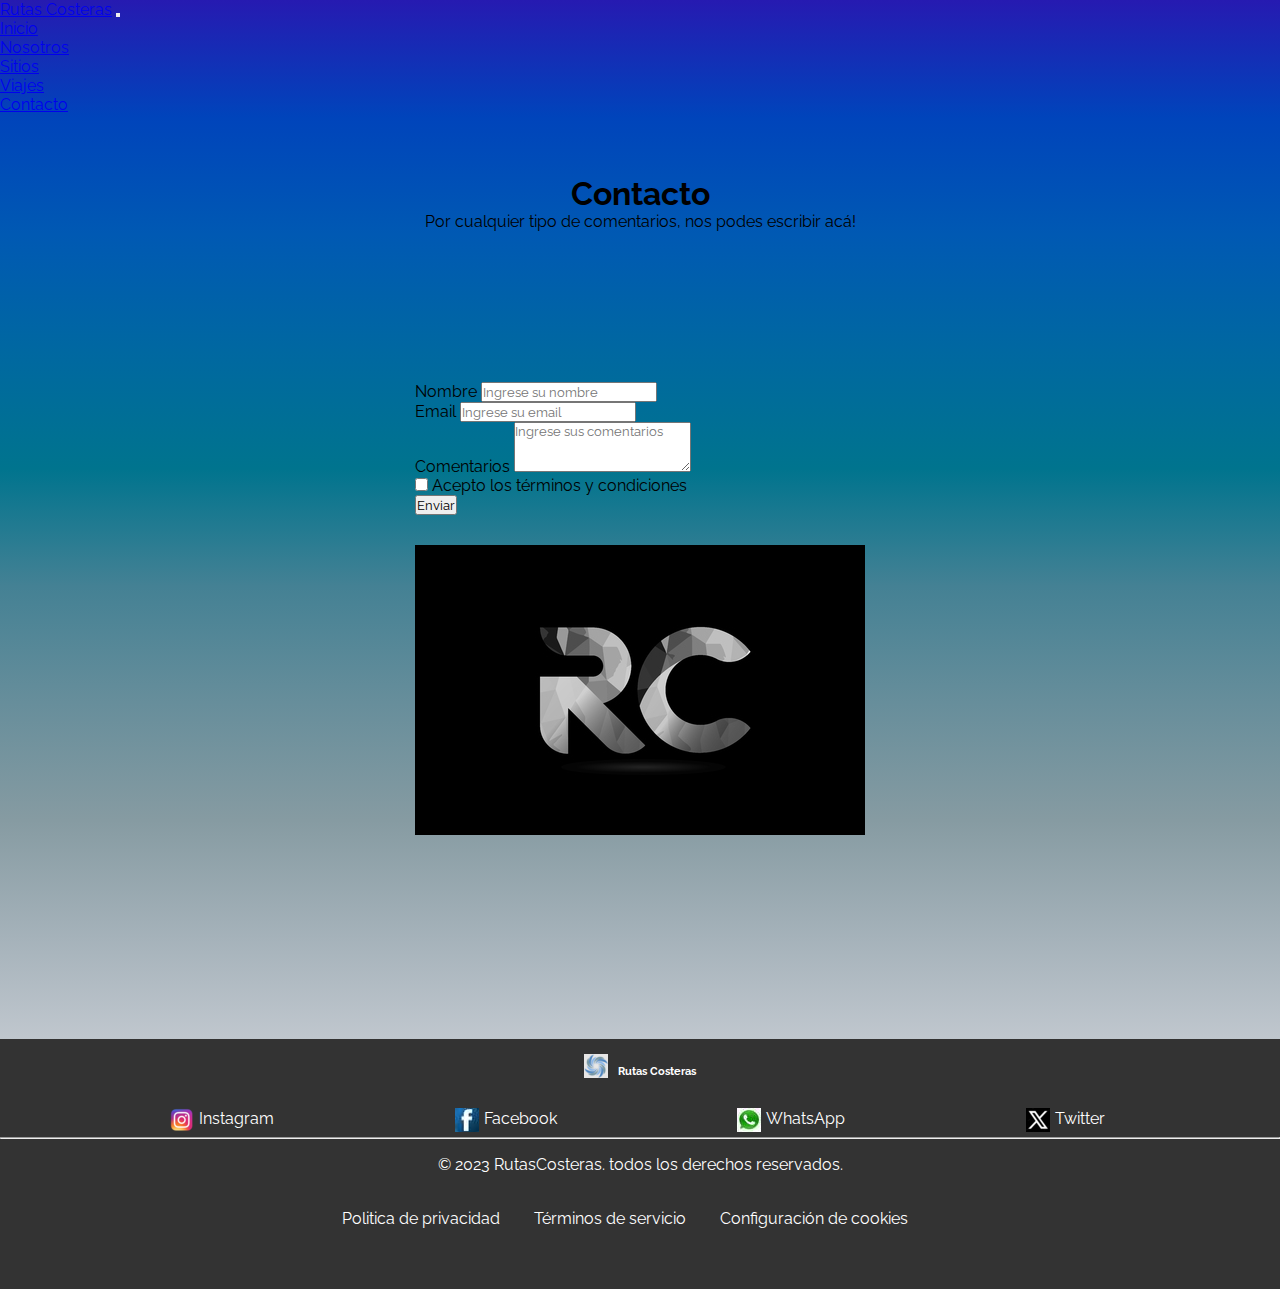
<file: Imagenes/Pages/Contacto.html>
<!DOCTYPE html>
<html lang="es">
<head>
    <meta charset="UTF-8">
    <meta name="viewport" content="width=device-width, initial-scale=1.0">
    <meta name="description" content="Bienvenidos, acá podras contactar con nosotros para saber mas sobre el sitio y lo que necesites saber!">
    <meta name="keywords" content="formulario, datos, informacion personal">
    <!-- inicio link de bootstrap 5.1 -->
    <link href="https://cdn.jsdelivr.net/npm/bootstrap@5.1.3/dist/css/bootstrap.min.css" rel="stylesheet"
        integrity="sha384-1BmE4kWBq78iYhFldvKuhfTAU6auU8tT94WrHftjDbrCEXSU1oBoqyl2QvZ6jIW3" crossorigin="anonymous" />
    <!-- Fin link de bootstrap 5.1 -->
    <link rel="stylesheet" href="../../SCSS/estilos.css">
    <link rel="icon" href="../remolino png.png" type="image/png">
    <title>Rutas Costeras</title>
</head>
<body>
    <!-- navbar inicia -->
    <nav class="navbar navbar-expand-lg navbar-dark bg-dark">
        <div class="container-fluid">
            <a class="navbar-brand" href="../../index.html">Rutas <span>Costeras</span></a>
            <button class="navbar-toggler" type="button" data-bs-toggle="collapse" data-bs-target="#navbarNav"
                aria-controls="navbarNav" aria-expanded="false" aria-label="Toggle navigation">
                <span class="navbar-toggler-icon"></span>
            </button>
            <div class="collapse navbar-collapse .d-flex justify-content-end" id="navbarNav">
                <ul class="navbar-nav">
                    <li class="nav-item">
                        <a class="nav-link active" aria-current="page" href="../../index.html">Inicio</a>
                    </li>
                    <li class="nav-item">
                        <a class="nav-link" href="Nosotros.html">Nosotros</a>
                    </li>
                    <li class="nav-item">
                        <a class="nav-link" href="Sitios.html">Sitios</a>
                    <li class="nav-item">
                        <a class="nav-link" href="Viajes.html">Viajes</a>
                    </li>
                    <li class="nav-item">
                        <a class="nav-link" href="Contacto.html">Contacto</a>
                    </li>
                </ul>
            </div>
        </div>
    </nav>
    <!-- navbar finaliza -->
    <main>
        <section class="contacto-titulo">
            <h1>Contacto</h1>
            <p>Por cualquier tipo de comentarios, nos podes escribir acá!</p><br><br><br><br>
            <div class="container">
                <div class="row">
                    <div class="col-md-6">
                        <form>
                            <div class="form-group">
                                <label for="nombre">Nombre</label>
                                <input type="text" class="form-control" id="nombre" placeholder="Ingrese su nombre" required>
                            </div>
                            <div class="form-group">
                                <label for="email">Email</label>
                                <input type="email" class="form-control" id="email" placeholder="Ingrese su email" required>
                            </div>
                            <div class="form-group">
                                <label for="comentarios">Comentarios</label>
                                <textarea class="form-control" id="comentarios" rows="3" placeholder="Ingrese sus comentarios"></textarea>
                            </div>
                            <div class="form-check">
                                <input type="checkbox" class="form-check-input" id="terminos" required>
                                <label class="form-check-label" for="terminos">Acepto los términos y condiciones</label>
                            </div>
                            <button type="submit" class="btn btn-primary">Enviar</button>
                        </form>
                    </div>
                    <div class="col-md-6">
                        <img src="../Logo RC.jpg" class="img-fluid" alt="LogorutasC">
                    </div>
                </div>
            </div>        
    </main><br><br><br><br><br><br>
    <footer>
        <div class="logoft">
            <img src="../remolino png.png" alt="Icono de Rutas Costeras">
            <h6>Rutas <span>Costeras</span></h6>
        </div>
        <ul class="redes">
            <li><a href="#"><img src="../instagram-png.png" alt="instagram">Instagram</a></li>
            <li><a href="#"><img src="../facebook png.jpg" alt="facebook">Facebook</a></li>
            <li><a href="#"><img src="../wsp.jpg" alt="WhatsApp">WhatsApp</a></li>
            <li><a href="#"><img src="../twitter.png" alt="twitter">Twitter</a></li>
        </ul>
        <hr>
        <div class="margen">
            <p class="copyright">© 2023 RutasCosteras. todos los derechos reservados.</p><br>
            <ul>
                <li class="politica">Politica de privacidad</li>
                <li class="politica">Términos de servicio</li>
                <li class="politica">Configuración de cookies</li>
            </ul>
        </div>
    </footer>

    <script src="https://cdn.jsdelivr.net/npm/@popperjs/core@2.10.2/dist/umd/popper.min.js"
        integrity="sha384-7+zCNj/IqJ95wo16oMtfsKbZ9ccEh31eOz1HGyDuCQ6wgnyJNSYdrPa03rtR1zdB" crossorigin="anonymous">
    </script>
    <script src="https://cdn.jsdelivr.net/npm/bootstrap@5.1.3/dist/js/bootstrap.min.js"
        integrity="sha384-QJHtvGhmr9XOIpI6YVutG+2QOK9T+ZnN4kzFN1RtK3zEFEIsxhlmWl5/YESvpZ13" crossorigin="anonymous">
    </script>
</body>
</html>
</file>
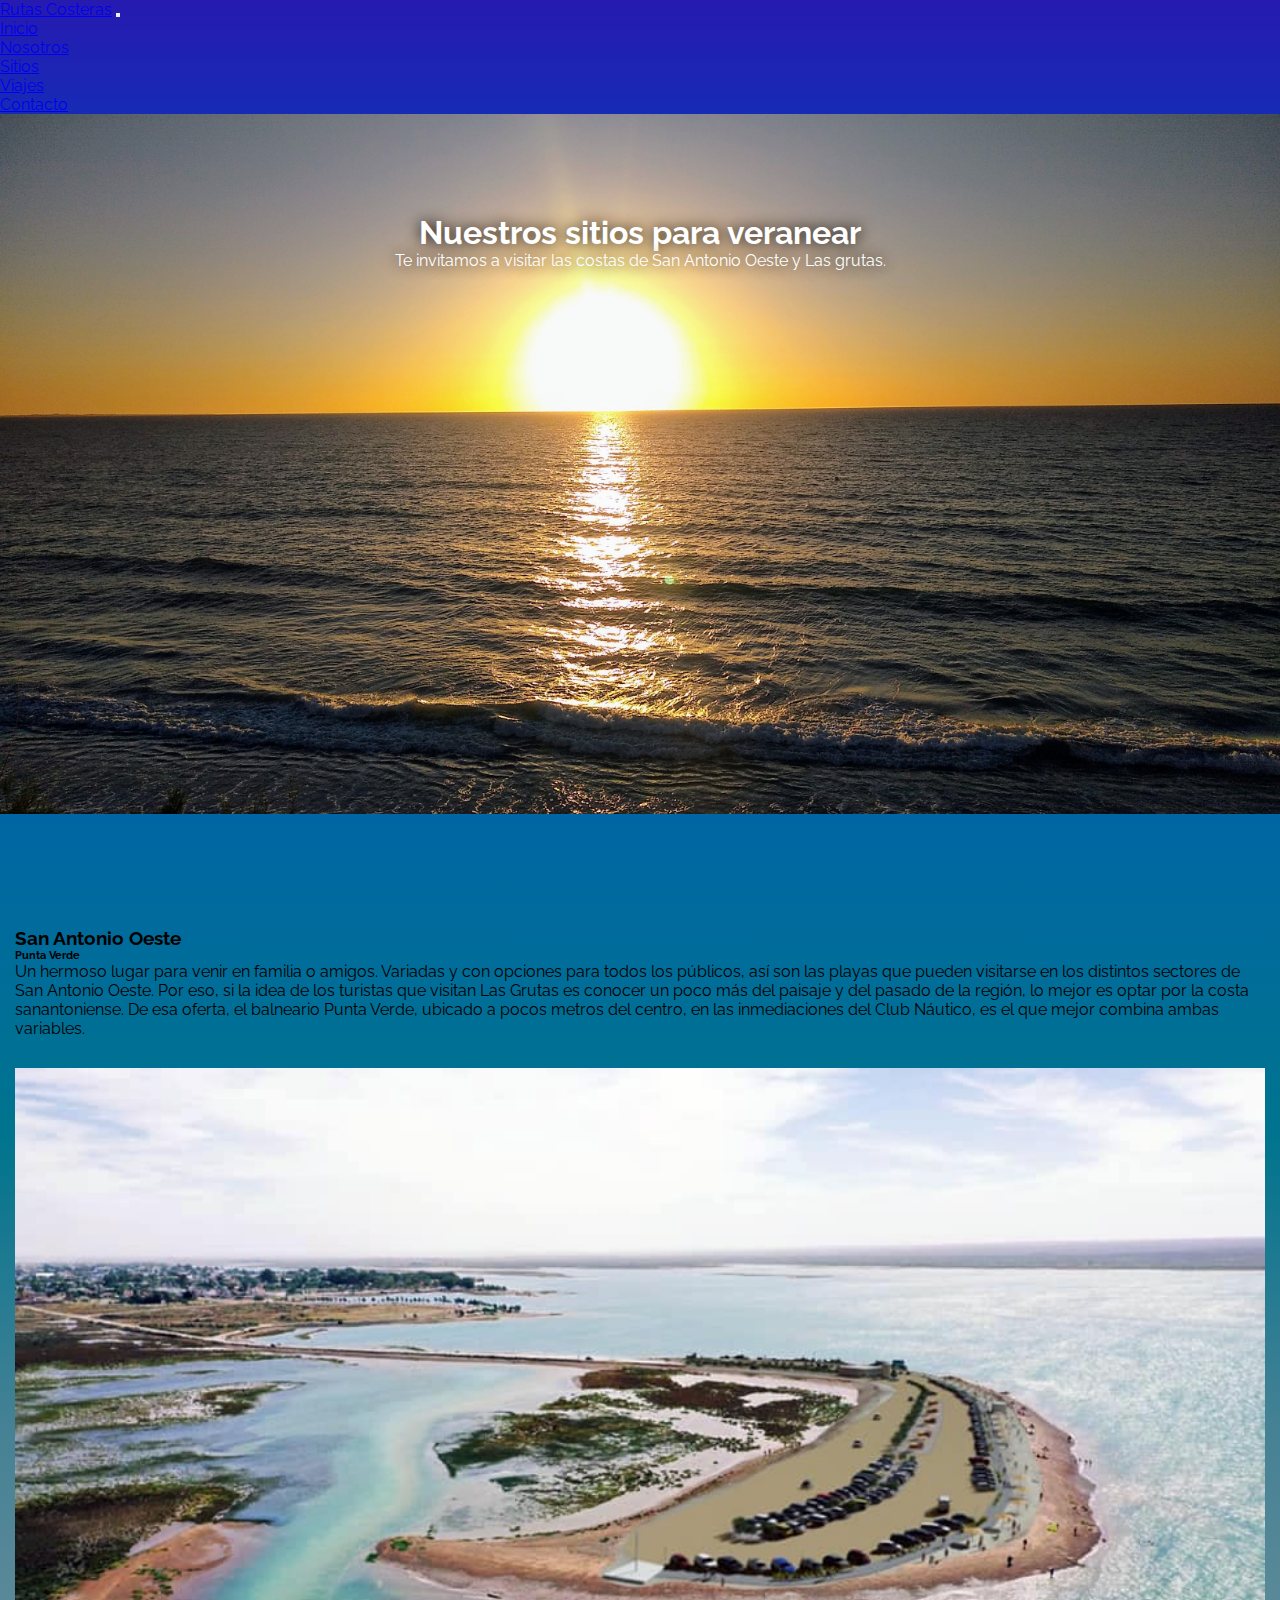
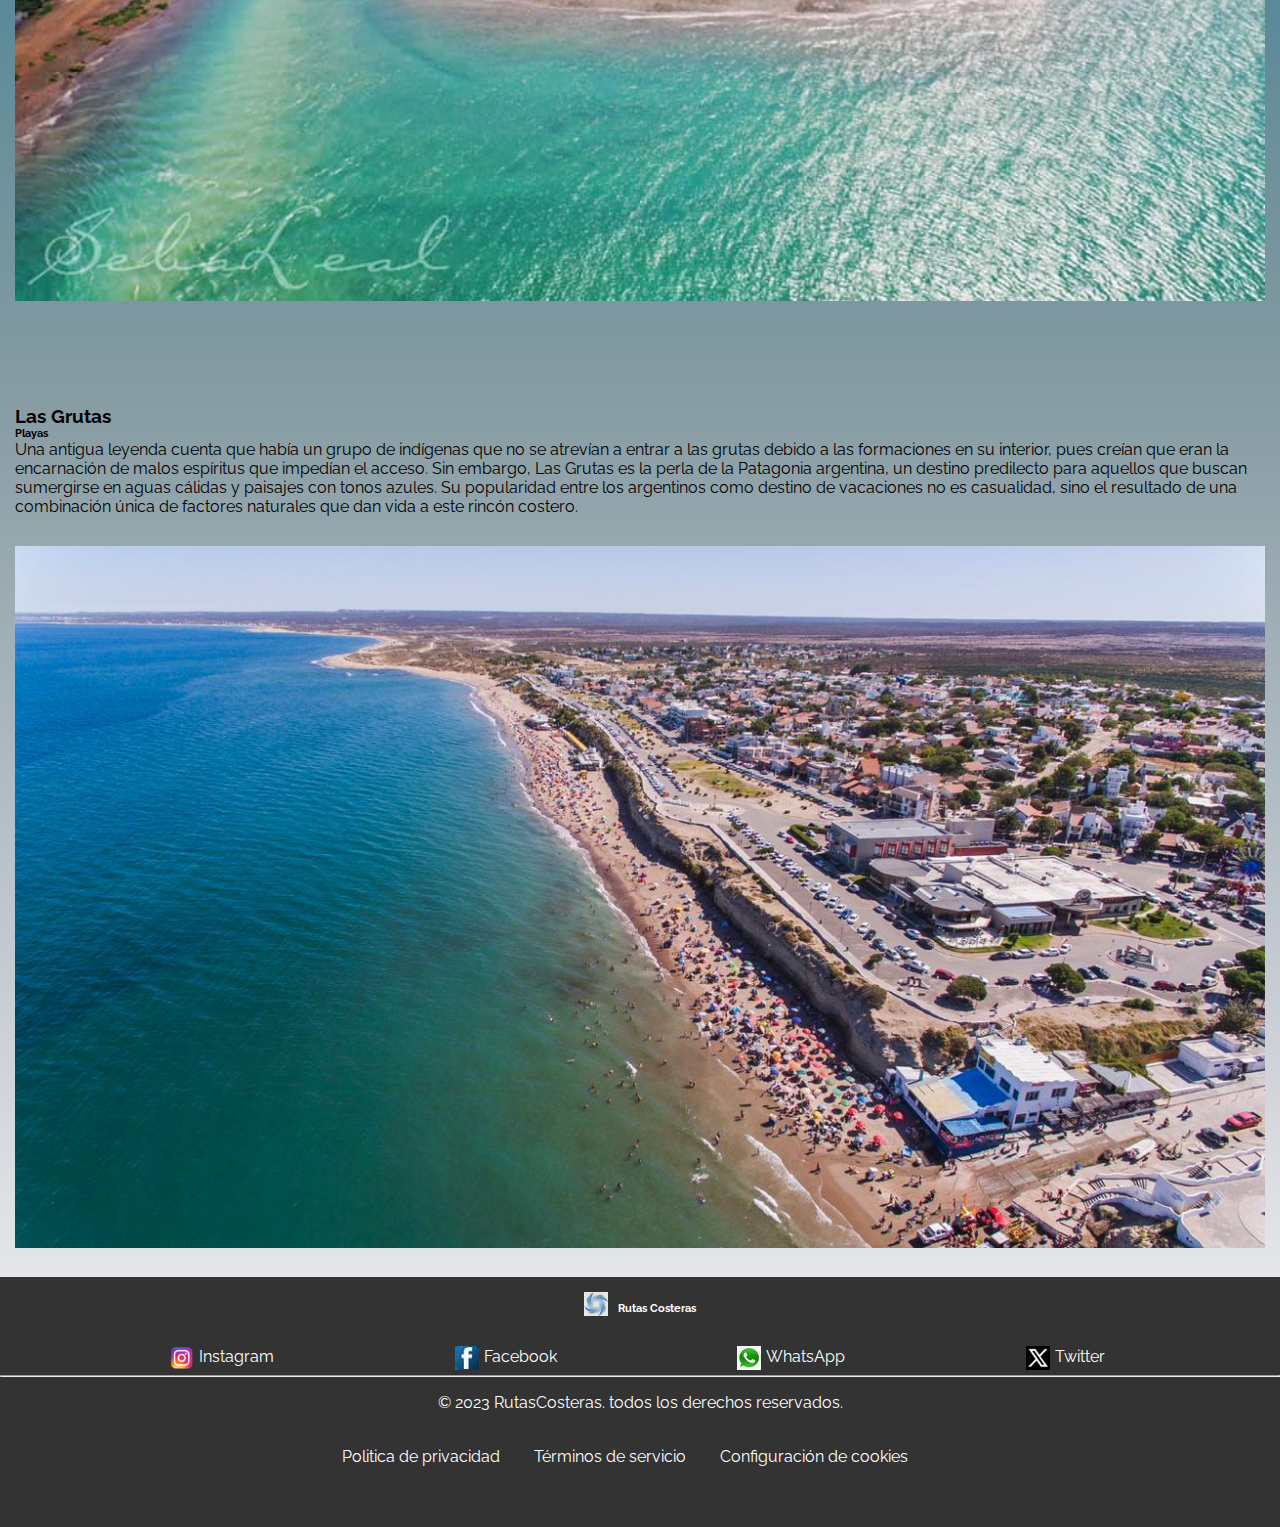
<file: Imagenes/Pages/Sitios.html>
<!DOCTYPE html>
<html lang="es">
<head>
    <meta charset="UTF-8">
    <meta name="viewport" content="width=device-width, initial-scale=1.0">
    <meta name="description" content="Te invitamos a conocer nuestras costas en san antonio oeste y las grutas">
    <meta name="keywords" content="playas, lugares, mar, san antonio oeste, las grutas, vacaciones, verano">
    <!-- inicio link de bootstrap 5.1 -->
    <link
    href="https://cdn.jsdelivr.net/npm/bootstrap@5.1.3/dist/css/bootstrap.min.css"
    rel="stylesheet"
    integrity="sha384-1BmE4kWBq78iYhFldvKuhfTAU6auU8tT94WrHftjDbrCEXSU1oBoqyl2QvZ6jIW3"
    crossorigin="anonymous"/>
    <!-- Fin link de bootstrap 5.1 -->
    <link rel="stylesheet" href="../../SCSS/estilos.css">
    <link rel="icon" href="../remolino png.png" type="image/png">
    <title>Rutas Costeras</title>
</head>
<body class="color">
    <!-- navbar inicia -->
    <nav class="navbar navbar-expand-lg navbar-dark bg-dark">
        <div class="container-fluid">
            <a class="navbar-brand" href="../../index.html">Rutas <span>Costeras</span></a>
            <button class="navbar-toggler" type="button" data-bs-toggle="collapse" data-bs-target="#navbarNav"
                aria-controls="navbarNav" aria-expanded="false" aria-label="Toggle navigation">
                <span class="navbar-toggler-icon"></span>
            </button>
            <div class="collapse navbar-collapse .d-flex justify-content-end" id="navbarNav">
                <ul class="navbar-nav">
                    <li class="nav-item">
                        <a class="nav-link active" aria-current="page" href="../../index.html">Inicio</a>
                    </li>
                    <li class="nav-item">
                        <a class="nav-link" href="Nosotros.html">Nosotros</a>
                    </li>
                    <li class="nav-item">
                        <a class="nav-link" href="Sitios.html">Sitios</a>
                    <li class="nav-item">
                        <a class="nav-link" href="Viajes.html">Viajes</a>
                    </li>
                    <li class="nav-item">
                        <a class="nav-link" href="Contacto.html">Contacto</a>
                    </li>
                </ul>
            </div>
        </div>
    </nav>
    <!-- navbar finaliza -->
    <header>
        <div class="header">
            <h1>Nuestros sitios para veranear</h1>
            <p>Te invitamos a visitar las costas de San Antonio Oeste y Las grutas.</p>
        </div>
    </header><br><br>
    <div class="container">
        <div class="row">
            <div class="col-md-6">
                <h3>San Antonio Oeste</h3>
                <h6>Punta Verde</h6>
                <p>Un hermoso lugar para venir en familia o amigos. Variadas y con opciones para todos los públicos, así son las playas que pueden visitarse en los distintos sectores de San Antonio Oeste. Por eso, si la idea de los turistas que visitan Las Grutas es conocer un poco más del paisaje y del pasado de la región, lo mejor es optar por la costa sanantoniense. De esa oferta, el balneario Punta Verde, ubicado a pocos metros del centro, en las inmediaciones del Club Náutico, es el que mejor combina ambas variables.</p>
            </div>
            <div class="col-md-6">
                <img src="../Punta verde.jpg" class="img-fluid" alt="punta verde">
            </div>
        </div>
    </div>
    <div class="container">
        <div class="row">
            <div class="col-md-6">
                <h3>Las Grutas</h3>
                <h6>Playas</h6>
                <p>Una antigua leyenda cuenta que había un grupo de indígenas que no se atrevían a entrar a las grutas debido a las formaciones en su interior, pues creían que eran la encarnación de malos espíritus que impedían el acceso. Sin embargo, Las Grutas es la perla de la Patagonia argentina, un destino predilecto para aquellos que buscan sumergirse en aguas cálidas y paisajes con tonos azules. Su popularidad entre los argentinos como destino de vacaciones no es casualidad, sino el resultado de una combinación única de factores naturales que dan vida a este rincón costero.</p>
            </div>
            <div class="col-md-6">
                <img src="../Las-Grutas.jpeg" class="img-fluid" alt="las grutas">
            </div>
        </div>
    </div>
    <footer>
        <div class="logoft">
            <img src="../remolino png.png" alt="Icono de Rutas Costeras">
            <h6>Rutas <span>Costeras</span></h6>
        </div>
        <ul class="redes">
            <li><a href="#"><img src="../instagram-png.png" alt="instagram">Instagram</a></li>
            <li><a href="#"><img src="../facebook png.jpg" alt="facebook">Facebook</a></li>
            <li><a href="#"><img src="../wsp.jpg" alt="WhatsApp">WhatsApp</a></li>
            <li><a href="#"><img src="../twitter.png" alt="twitter">Twitter</a></li>
        </ul>
        <hr>
        <div class="margen">
            <p class="copyright">© 2023 RutasCosteras. todos los derechos reservados.</p><br>
            <ul>
                <li class="politica">Politica de privacidad</li>
                <li class="politica">Términos de servicio</li>
                <li class="politica">Configuración de cookies</li>
            </ul>
        </div>
    </footer>
    
    <script
    src="https://cdn.jsdelivr.net/npm/@popperjs/core@2.10.2/dist/umd/popper.min.js"
    integrity="sha384-7+zCNj/IqJ95wo16oMtfsKbZ9ccEh31eOz1HGyDuCQ6wgnyJNSYdrPa03rtR1zdB"
    crossorigin="anonymous"
></script>
<script
    src="https://cdn.jsdelivr.net/npm/bootstrap@5.1.3/dist/js/bootstrap.min.js"
    integrity="sha384-QJHtvGhmr9XOIpI6YVutG+2QOK9T+ZnN4kzFN1RtK3zEFEIsxhlmWl5/YESvpZ13"
    crossorigin="anonymous"
></script>
</body>
</html>
</file>
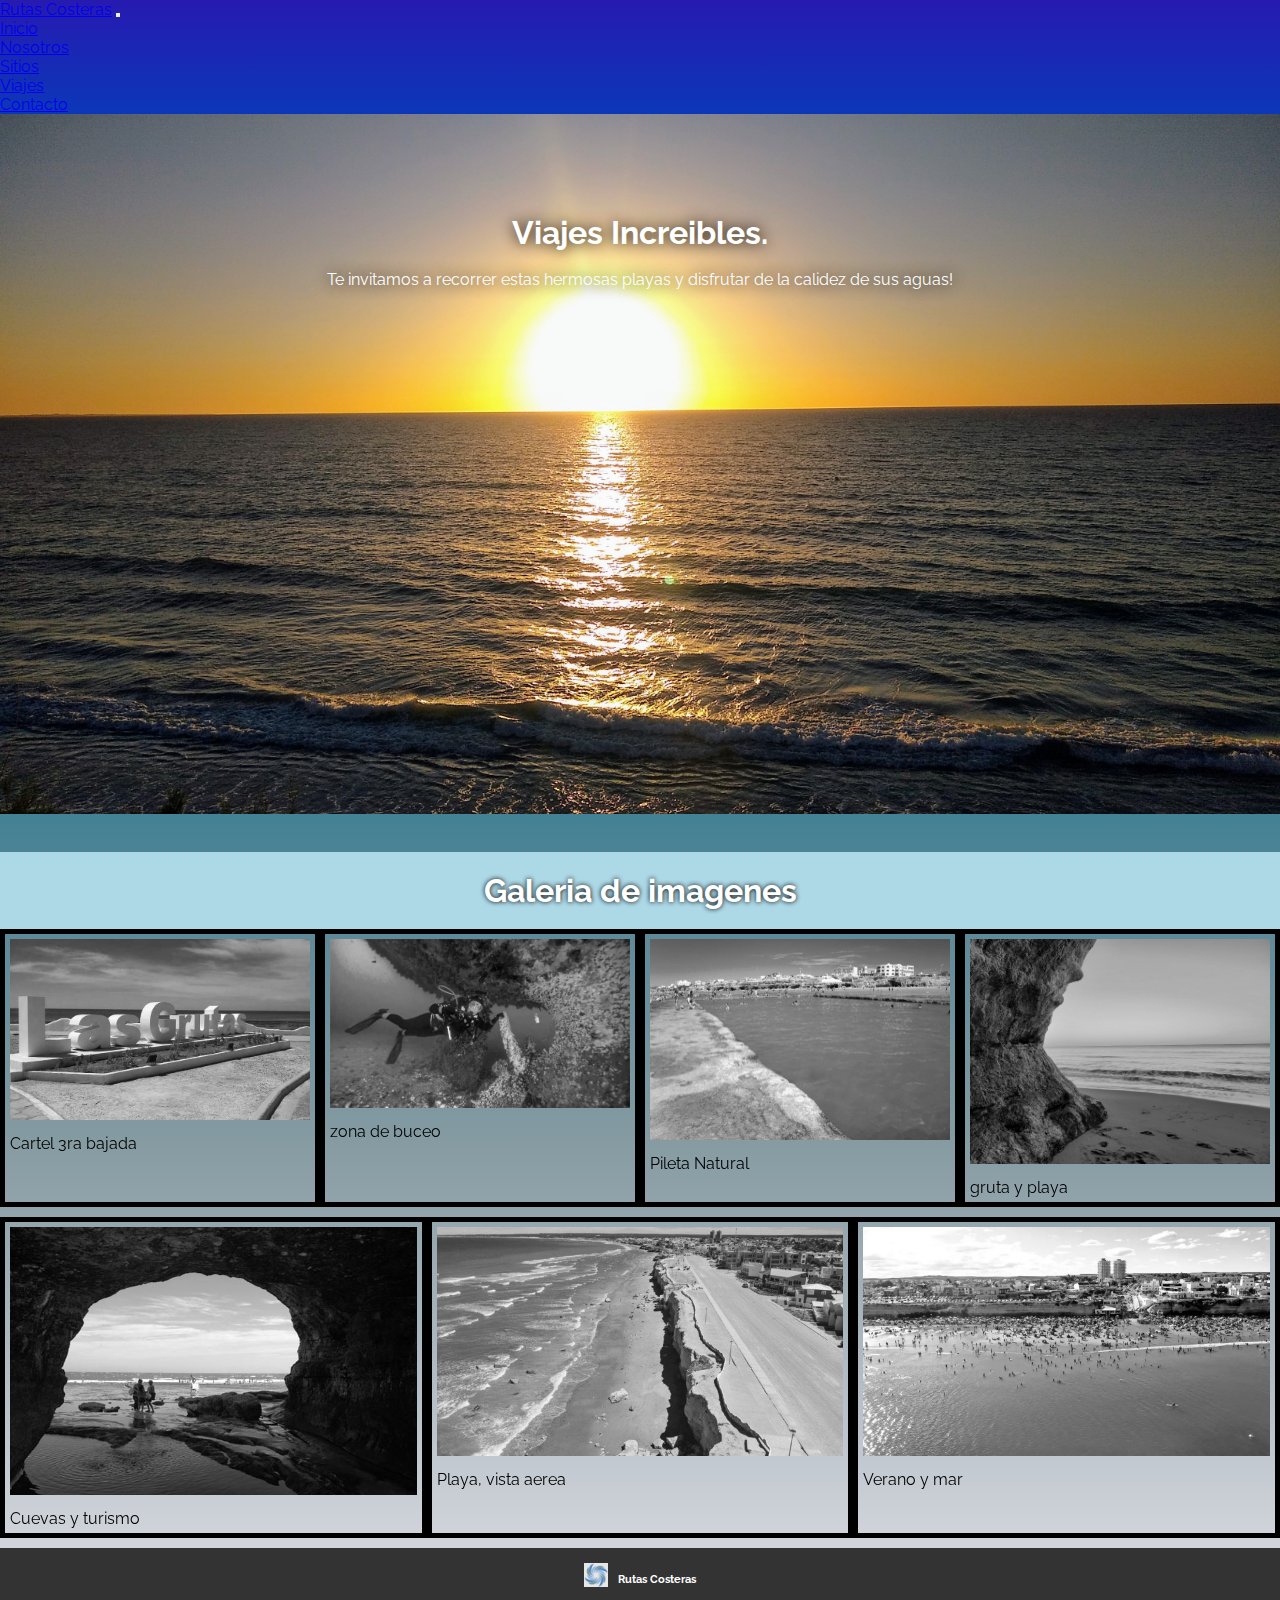
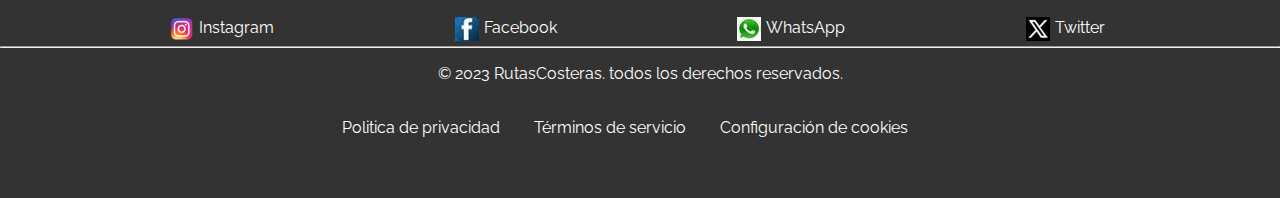
<file: Imagenes/Pages/Viajes.html>
<!DOCTYPE html>
<html lang="es">
<head>
    <meta charset="UTF-8">
    <meta name="viewport" content="width=device-width, initial-scale=1.0">
    <meta name="description" content="Te invitamos a recorrer estas hermosas playas y disfrutas del mar patagonico!">
    <meta name="keywords" content="Rutas, viajes, playa, verano, familia, amigos, vacaciones, destinos, turismo, patagonia, mar, galeria, fotos">
    <!-- inicio link de bootstrap 5.1 -->
    <link
    href="https://cdn.jsdelivr.net/npm/bootstrap@5.1.3/dist/css/bootstrap.min.css"
    rel="stylesheet"
    integrity="sha384-1BmE4kWBq78iYhFldvKuhfTAU6auU8tT94WrHftjDbrCEXSU1oBoqyl2QvZ6jIW3"
    crossorigin="anonymous"/>
    <!-- Fin link de bootstrap 5.1 -->
    <link rel="stylesheet" href="../../SCSS/estilos.css">
    <link rel="icon" href="../remolino png.png" type="image/png">
    <title>Rutas Costeras</title>
</head>
<body class="color">
    <!-- navbar inicia -->
    <nav class="navbar navbar-expand-lg navbar-dark bg-dark">
        <div class="container-fluid">
            <a class="navbar-brand" href="../../index.html">Rutas <span>Costeras</span></a>
            <button class="navbar-toggler" type="button" data-bs-toggle="collapse" data-bs-target="#navbarNav"
                aria-controls="navbarNav" aria-expanded="false" aria-label="Toggle navigation">
                <span class="navbar-toggler-icon"></span>
            </button>
            <div class="collapse navbar-collapse .d-flex justify-content-end" id="navbarNav">
                <ul class="navbar-nav">
                    <li class="nav-item">
                        <a class="nav-link active" aria-current="page" href="../../index.html">Inicio</a>
                    </li>
                    <li class="nav-item">
                        <a class="nav-link" href="Nosotros.html">Nosotros</a>
                    </li>
                    <li class="nav-item">
                        <a class="nav-link" href="Sitios.html">Sitios</a>
                    <li class="nav-item">
                        <a class="nav-link" href="Viajes.html">Viajes</a>
                    </li>
                    <li class="nav-item">
                        <a class="nav-link" href="Contacto.html">Contacto</a>
                    </li>
                </ul>
            </div>
        </div>
    </nav>
    <!-- navbar finaliza -->
    <header>
        <div class="header">
            <h1>Viajes Increibles.</h1><br>
            <p>Te invitamos a recorrer estas hermosas playas y disfrutar de la calidez de sus aguas!</p>
        </div>
    </header><br><br>
    <h2 class="titulo">Galeria de imagenes</h2>
    <article>
        <div class="galeria">
            <div class="foto foto-pequena"><img src="../Las grutas cartel.jpg" alt="Cartel">Cartel 3ra bajada</div>
            <div class="foto foto-pequena"><img src="../Las grutas buceo.jpg" alt="buceo">zona de buceo</div>
            <div class="foto foto-pequena"><img src="../las grutas pileta.jpg" alt="pileta">Pileta Natural</div>
            <div class="foto foto-pequena"><img src="../las grutass.jpg" alt="playa">gruta y playa</div>
            <div class="foto foto-pequena"><img src="../las grutasss.jpg" alt="cuevas">Cuevas y turismo</div>
            <div class="foto foto-pequena"><img src="../Playa-de-Las-Grutas.jpeg" alt="arena">Playa, vista aerea</div>
            <div class="foto foto-pequena"><img src="../las-grutas-drone.webp" alt="verano">Verano y mar</div>
        </div>
    </article>
    <footer>
        <div class="logoft">
            <img src="../remolino png.png" alt="Icono de Rutas Costeras">
            <h6>Rutas <span>Costeras</span></h6>
        </div>
        <ul class="redes">
            <li><a href="#"><img src="../instagram-png.png" alt="instagram">Instagram</a></li>
            <li><a href="#"><img src="../facebook png.jpg" alt="facebook">Facebook</a></li>
            <li><a href="#"><img src="../wsp.jpg" alt="WhatsApp">WhatsApp</a></li>
            <li><a href="#"><img src="../twitter.png" alt="twitter">Twitter</a></li>
        </ul>
        <hr>
        <div class="margen">
            <p class="copyright">© 2023 RutasCosteras. todos los derechos reservados.</p><br>
            <ul>
                <li class="politica">Politica de privacidad</li>
                <li class="politica">Términos de servicio</li>
                <li class="politica">Configuración de cookies</li>
            </ul>
        </div>
    </footer>

    <script
    src="https://cdn.jsdelivr.net/npm/@popperjs/core@2.10.2/dist/umd/popper.min.js"
    integrity="sha384-7+zCNj/IqJ95wo16oMtfsKbZ9ccEh31eOz1HGyDuCQ6wgnyJNSYdrPa03rtR1zdB"
    crossorigin="anonymous"
></script>
<script
    src="https://cdn.jsdelivr.net/npm/bootstrap@5.1.3/dist/js/bootstrap.min.js"
    integrity="sha384-QJHtvGhmr9XOIpI6YVutG+2QOK9T+ZnN4kzFN1RtK3zEFEIsxhlmWl5/YESvpZ13"
    crossorigin="anonymous"
></script>
</body>
</html>
</file>
<file: SCSS/estilos.css>
@import url("https://fonts.googleapis.com/css2?family=Raleway:ital,wght@0,100..900;1,100..900&display=swap");
* {
  margin: 0;
  padding: 0;
  box-sizing: border-box;
  font-family: "Raleway", sans-serif;
}

.header {
  height: 700px;
  width: auto;
  background-image: url(../Imagenes/IMG-20220110-WA0051~2.jpeg);
  background-size: cover;
  background-position: center;
  color: white;
  text-align: center;
  text-shadow: 0 0 15px #000;
  padding: 100px 0;
}

.header-content {
  max-width: 800px;
  margin: 0 auto;
}

body {
  display: flex;
  flex-direction: column;
  min-height: 100vh;
  margin: 0;
  background-image: linear-gradient(to bottom, #261ab1, #0044bb, #0059b3, #0068a1, #00748e, #448194, #678e9b, #869ba2, #a5b2ba, #c4cad1, #e2e3e7, #fdfdfd);
}

h2 {
  color: white;
  text-align: center;
  text-shadow: 0 0 5px #000;
  background-color: lightblue;
  padding: 20px;
  font-weight: bold;
}

.parrafoh2 {
  margin: 0;
  padding: 20px;
  text-shadow: white 0px 0px 20px;
  font-size: large;
  text-align: center;
}

.container {
  display: flex;
  justify-content: center;
}

.izquierda {
  display: flex;
  flex-direction: column;
  align-items: center;
  margin: 0 10px;
}

.foto2 {
  height: 310px;
}

.derecha {
  display: flex;
  flex-direction: column;
  align-items: center;
  margin: 0 10px;
}

img {
  height: auto;
  width: 100%;
  margin-bottom: 10px;
}

.jumbotron2 {
  height: 100px;
  background-position: center;
  text-align: left;
  font-weight: bold;
}
.jumbotron2 h2 p {
  font-weight: bold;
  text-shadow: 0 0 5px;
}

.card {
  background-color: #f9f9f9;
  border-radius: 10px;
  box-shadow: 0 4px 8px rgba(0, 0, 0, 0.1);
  padding: 20px;
  margin-bottom: 20px;
}
.card h2 {
  color: #20b2aa;
  font-size: 24px;
}
.card p {
  color: #666;
  font-size: 16px;
}

/* nosotros */
.empleados-container {
  display: flex;
  flex-wrap: wrap;
  justify-content: space-between;
}

.col-md-4 {
  filter: grayscale(100%);
}

.col-md-4:hover {
  filter: grayscale(0%);
  transform: scale(1.02);
  transition: all 1.2s;
}

.empleado {
  width: calc(50% - 10px);
  background-color: #f0f0f0;
  padding: 20px;
  box-sizing: border-box;
}
.empleado img {
  width: 50%;
  height: auto;
}

.container {
  padding-top: 60px;
}

/* Sitios */
.col-md-6 {
  text-align: left;
  padding: 15px;
}

/* Viajes */
.galeria {
  display: flex;
  flex-wrap: wrap;
  justify-content: space-between;
}

.foto {
  flex: 1 1 auto;
  margin-bottom: 10px;
}

.foto-pequena {
  flex-basis: calc(25% - 10px);
  border: 2px;
  padding: 5px;
  border: 5px solid black;
  filter: grayscale(100%);
  transition: all 1.2s;
}

.foto-pequena:hover {
  filter: grayscale(0%);
}

.titulo {
  font-size: 2em;
  text-align: center;
}

/* Contacto */
.contacto-titulo {
  padding: 61px;
  text-align: center;
}

.navbar-brand img {
  height: 60px;
}

@media screen and (max-width: 768px) {
  .card {
    padding: 15px;
    margin: 15px;
  }
  .card h2 {
    font-size: 20px;
  }
  .card p {
    font-size: 14px;
  }
}
@media screen and (max-width: 768px) {
  .redes {
    flex-direction: column;
  }
}
@media (max-width: 768px) {
  .foto {
    flex-basis: calc(50% - 10px);
    border: 2px;
    padding: 5px;
  }
}
@media (max-width: 768px) {
  .titulo {
    font-size: 1.5em;
  }
}
@media (max-width: 576px) {
  .titulo {
    font-size: 1.2em;
  }
}
@media screen and (max-width: 320px) {
  footer {
    width: 100%; /* Ancho del footer al 100% del viewport */
  }
}
footer {
  bottom: 0;
  width: 100%;
  height: 250px;
  color: #fff;
  text-align: center;
  background-color: #333;
}

.logoft {
  display: flex;
  align-items: center;
  justify-content: center;
  padding: 15px;
}

.logoft img {
  width: 24px;
  margin-right: 10px;
}

.redes {
  display: flex;
  justify-content: space-evenly;
  list-style: none;
  padding: 0;
}

.footer div img {
  color: #fff;
}

footer div p {
  text-align: left;
  color: #fff;
}
footer ul li {
  list-style: none;
  display: inline-block;
  margin-right: 30px;
}
footer a {
  text-decoration: none;
  color: #fff;
}

.copyright {
  color: white !important;
  text-align: center;
  margin: 16px;
}

.politica {
  display: inline-block;
  text-align: right;
  color: #fff;
}

.redes li {
  display: inline-block;
  margin-right: 10px;
}

.redes li img {
  width: 24px;
  height: 24px;
  margin: 5px;
  vertical-align: middle;
}

.margen {
  background-color: #333;
}

/*# sourceMappingURL=estilos.css.map */
</file>
